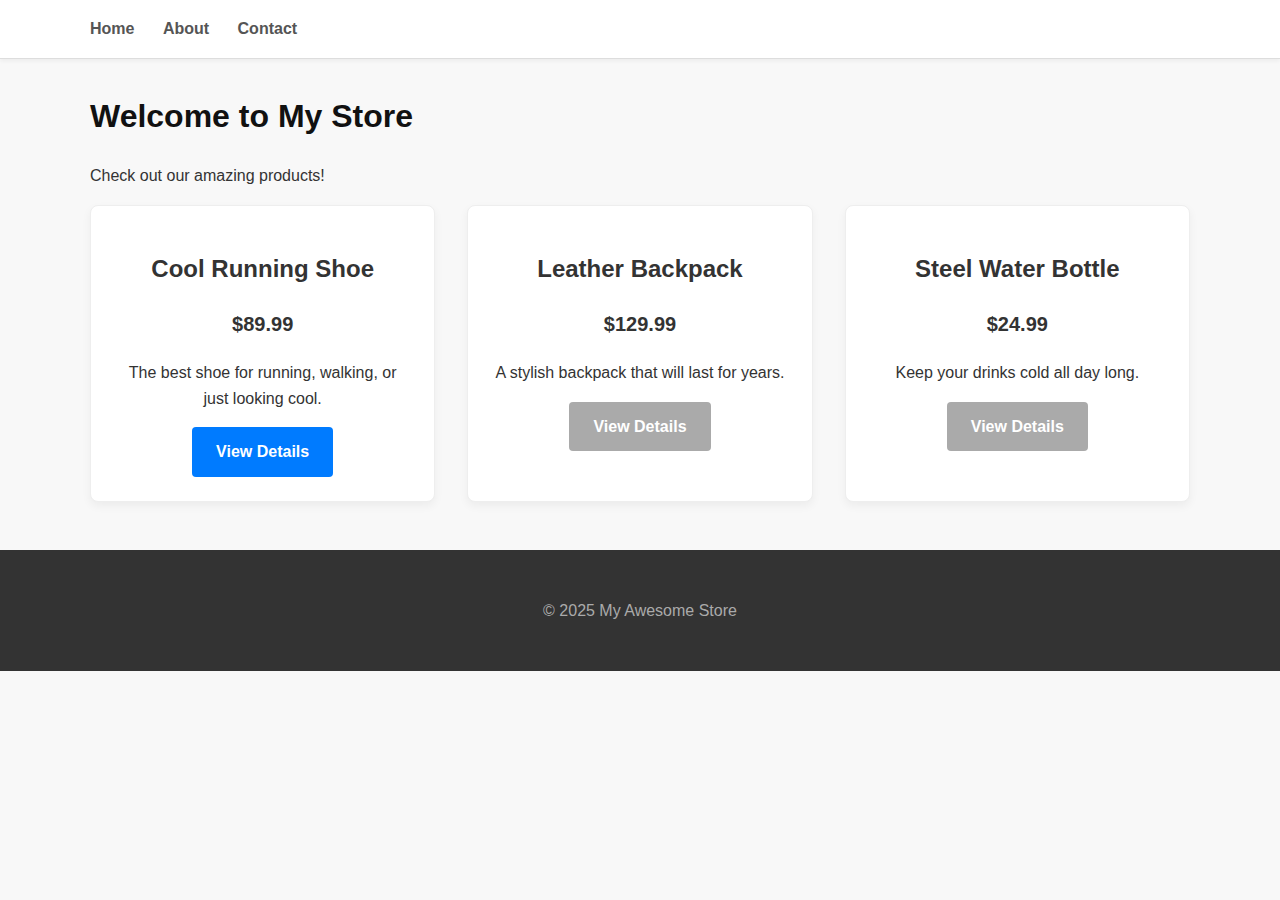
<file: index.html>
<!DOCTYPE html>
<html lang="en">
<head>
    <meta charset="UTF-8">
    <meta name="viewport" content="width=device-width, initial-scale=1.0">
    <title>My Awesome Store</title>
    <link rel="stylesheet" href="style.css">
</head>
<body>
    <header>
        <nav>
            <a href="index.html" class="nav-link">Home</a>
            <a href="#" class="nav-link">About</a>
            <a href="#" class="nav-link">Contact</a>
        </nav>
    </header>

    <main>
        <div class="container">
            <h1>Welcome to My Store</h1>
            <p>Check out our amazing products!</p>

            <div class="product-grid">
                
                <div class="product-card">
                    
                    <h2>Cool Running Shoe</h2>
                    <p class="price">$89.99</p>
                    <p>The best shoe for running, walking, or just looking cool.</p>
                    <a href="product.html" class="button">View Details</a>
                </div>

                <div class="product-card">
                    
                    <h2>Leather Backpack</h2>
                    <p class="price">$129.99</p>
                    <p>A stylish backpack that will last for years.</p>
                    <a href="#" class="button-disabled">View Details</a>
                </div>

                <div class="product-card">
                    
                    <h2>Steel Water Bottle</h2>
                    <p class="price">$24.99</p>
                    <p>Keep your drinks cold all day long.</p>
                    <a href="#" class="button-disabled">View Details</a>
                </div>

            </div>
        </div>
    </main>

    <footer>
        <p>&copy; 2025 My Awesome Store</p>
    </footer>
</body>
</html>
</file>
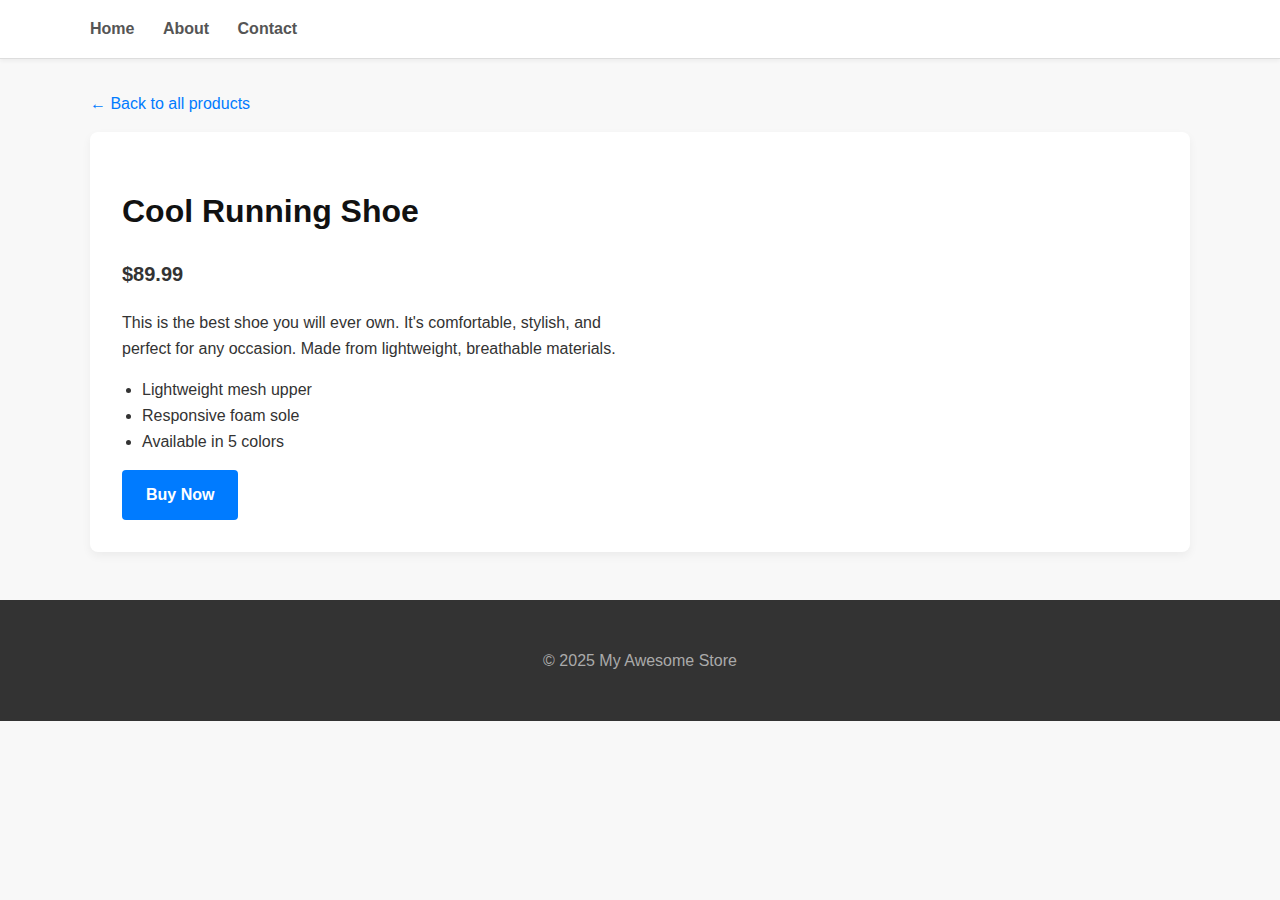
<file: product.html>
<!DOCTYPE html>
<html lang="en">
<head>
    <meta charset="UTF-8">
    <meta name="viewport" content="width=device-width, initial-scale=1.0">
    <title>Cool Running Shoe - My Store</title>
    <link rel="stylesheet" href="style.css">
</head>
<body>
    <header>
        <nav>
            <a href="index.html" class="nav-link">Home</a>
            <a href="#" class="nav-link">About</a>
            <a href="#" class="nav-link">Contact</a>
        </nav>
    </header>

    <main>
        <div class="container">
            <a href="index.html" class="breadcrumb">&larr; Back to all products</a>
            
            <div class="product-details">
                
                
                <div class="product-info">
                    <h1>Cool Running Shoe</h1>
                    <p class="price">$89.99</p>
                    <p>This is the best shoe you will ever own. It's comfortable, stylish, and perfect for any occasion. Made from lightweight, breathable materials.</p>
                    <ul>
                        <li>Lightweight mesh upper</li>
                        <li>Responsive foam sole</li>
                        <li>Available in 5 colors</li>
                    </ul>
                    <a href="#" class="button">Buy Now</a>
                </div>
            </div>
        </div>
    </main>

    <footer>
        <p>&copy; 2025 My Awesome Store</p>
    </footer>
</body>
</html>
</file>
<file: style.css>
/* --- Global Styles --- */
body {
    font-family: Arial, sans-serif;
    margin: 0;
    background-color: #f8f8f8;
    color: #333;
    line-height: 1.6;
}

.container {
    max-width: 1100px;
    margin: 2rem auto;
    padding: 0 2rem;
}

h1 {
    color: #111;
}

/* --- Header & Nav --- */
header {
    background-color: #fff;
    border-bottom: 1px solid #ddd;
    padding: 1rem 0;
    box-shadow: 0 2px 4px rgba(0,0,0,0.05);
}

nav {
    max-width: 1100px;
    margin: 0 auto;
    padding: 0 2rem;
}

.nav-link {
    text-decoration: none;
    color: #555;
    font-weight: bold;
    margin-right: 1.5rem;
}
.nav-link:hover {
    color: #007bff;
}

/* --- Product Grid (Homepage) --- */
.product-grid {
    display: grid;
    grid-template-columns: repeat(auto-fit, minmax(280px, 1fr));
    gap: 2rem;
}

.product-card {
    background-color: #fff;
    border: 1px solid #eee;
    border-radius: 8px;
    box-shadow: 0 4px 10px rgba(0,0,0,0.05);
    padding: 1.5rem;
    text-align: center;
    transition: all 0.3s ease;
}

.product-card:hover {
    transform: translateY(-5px);
    box-shadow: 0 8px 15px rgba(0,0,0,0.1);
}

.product-card img {
    width: 100%;
    height: 200px;
    object-fit: cover;
    border-radius: 4px;
    background-color: #eee; /* Placeholder color */
}

.price {
    font-size: 1.25rem;
    font-weight: bold;
    color: #333;
}

/* --- Buttons --- */
.button {
    display: inline-block;
    background-color: #007bff;
    color: #fff;
    padding: 0.75rem 1.5rem;
    text-decoration: none;
    border-radius: 4px;
    font-weight: bold;
    transition: background-color 0.2s ease;
}
.button:hover {
    background-color: #0056b3;
}

.button-disabled {
    background-color: #aaa;
    cursor: not-allowed;
    display: inline-block;
    color: #fff;
    padding: 0.75rem 1.5rem;
    text-decoration: none;
    border-radius: 4px;
    font-weight: bold;
}


/* --- Product Details Page --- */
.breadcrumb {
    display: inline-block;
    margin-bottom: 1rem;
    color: #007bff;
    text-decoration: none;
}
.breadcrumb:hover {
    text-decoration: underline;
}

.product-details {
    display: grid;
    grid-template-columns: 1fr 1fr;
    gap: 3rem;
    background-color: #fff;
    padding: 2rem;
    border-radius: 8px;
    box-shadow: 0 4px 10px rgba(0,0,0,0.05);
}

.product-details img {
    width: 100%;
    border-radius: 4px;
    background-color: #eee; /* Placeholder color */
}

.product-info ul {
    list-style-type: disc;
    padding-left: 20px;
}

/* --- Footer --- */
footer {
    text-align: center;
    padding: 2rem 0;
    margin-top: 3rem;
    background-color: #333;
    color: #aaa;
}
</file>
